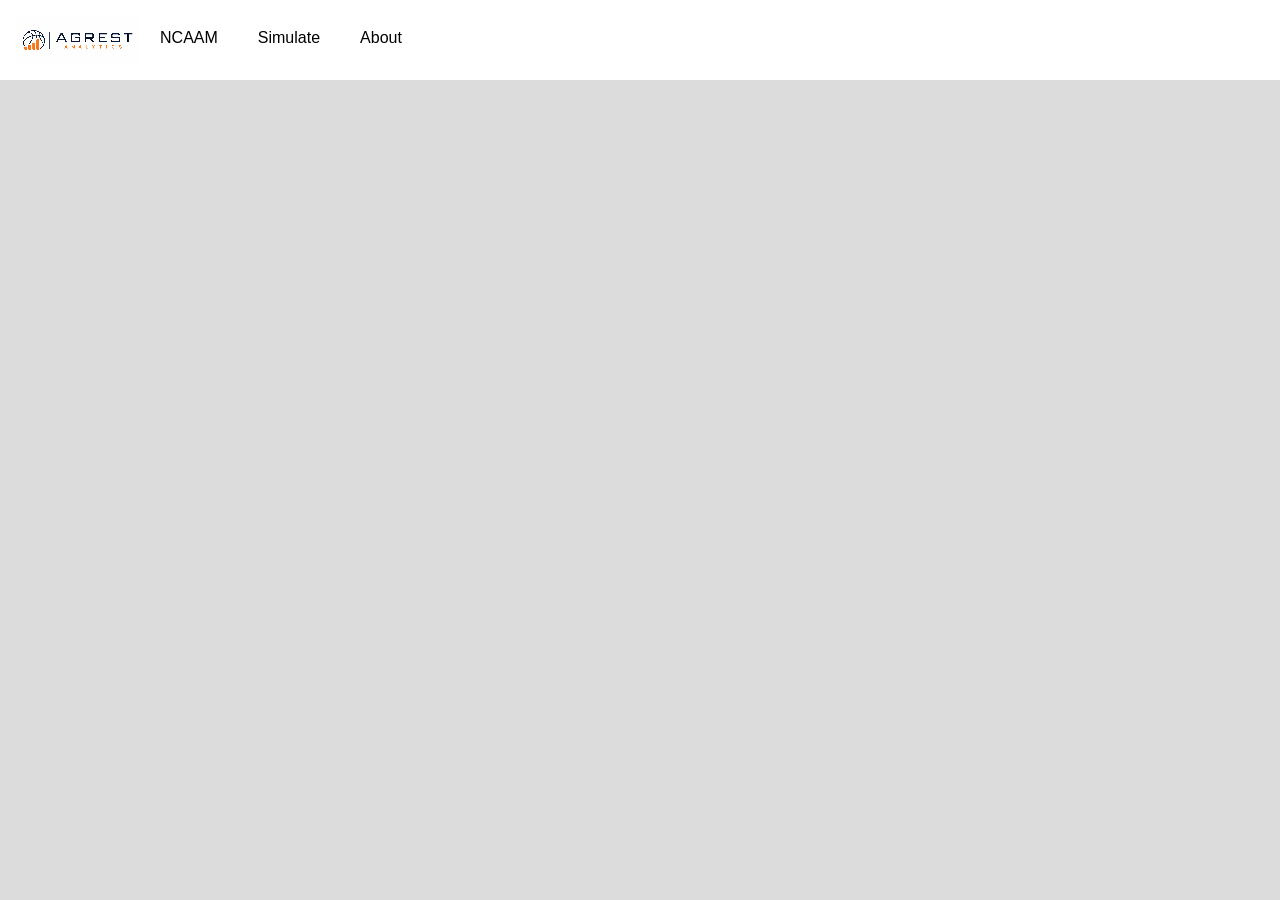
<file: app/static/about.html>
<!DOCTYPE html>
<html>
<head>
    <title>Agrest Analytics</title>
    <link rel="stylesheet" href="style.css">
    <link rel="icon" type="image/x-icon" href="images/Gemini_Generated_Image_bct4jzbct4jzbct4.ico">
</head>
<body>
    <div class="navbar">
        <img class = "logo" src = "images/ChatGPT Image Jun 9, 2026, 02_05_22 PM.png" alt = "Logo">
        <a href="table.html">NCAAM</a>
        <a href="index.html">Simulate</a>
        <a href="about.html">About</a>
    </div>
</body>
</file>
<file: app/static/style.css>
* {
    font-family: sans-serif;
}

body {
    background-color: gainsboro; 
    color: black; 
    font-family: 'Inter', sans-serif;
    display: flex;
    justify-content: center;
}

.container {
    text-align: center;
    width: 80%;
    margin-top: 50px;
    padding: 15px;
    font-family: sans-serif;
    color: black;
}

button {
    background-color: green; 
    color: white;
    padding: 15px 30px;
    border: none;
    border-radius: 5px;
    font-weight: bold;
    cursor: pointer;
}

button:hover {
    background-color: #e64a19;
}


.control-group {
    text-align: center;
    margin-bottom: 15px;
    font-size: 0.9rem;
    color: #555;
}


#show-log-checkbox {
    cursor: pointer;
    margin-right: 8px;
}

.navbar {
    background-color: white;
    overflow: hidden;
    font-family: Arial, sans-serif;
    position: fixed;
    width: 100vw;
    /*height: 70px;*/
    margin: 0px;
    padding: 15px;
    top: 0;
    left: 0;
    display: flex;
}
.navbar a {
    float: left;
    display: block;
    color: black;
    text-align: center;
    padding: 14px 20px;
    text-decoration: none;
}
.navbar a:hover {
    background-color: #ddd;
    color: black;
}
.content {
    padding: 20px;
    font-family: 'Segoe UI', Tahoma, Geneva, Verdana, sans-serif;
    max-width: 800px;
    margin: auto;
}

.logo {
    max-height: 60px;  /* Bump this up to 50px or 60px if you want a thicker navbar */
    width: auto;   
    height: 50px;    /* This automatically recalculates the width so it doesn't warp */
    display: block;
    gap: 30px;
    image-rendering: -webkit-optimize-contrast; /* Safari optimization */
    image-rendering: crisp-edges;               /* Standard modern rendering */
    image-rendering: pixelated;                 /* Fallback for sharp graphical edges */
}
</file>
